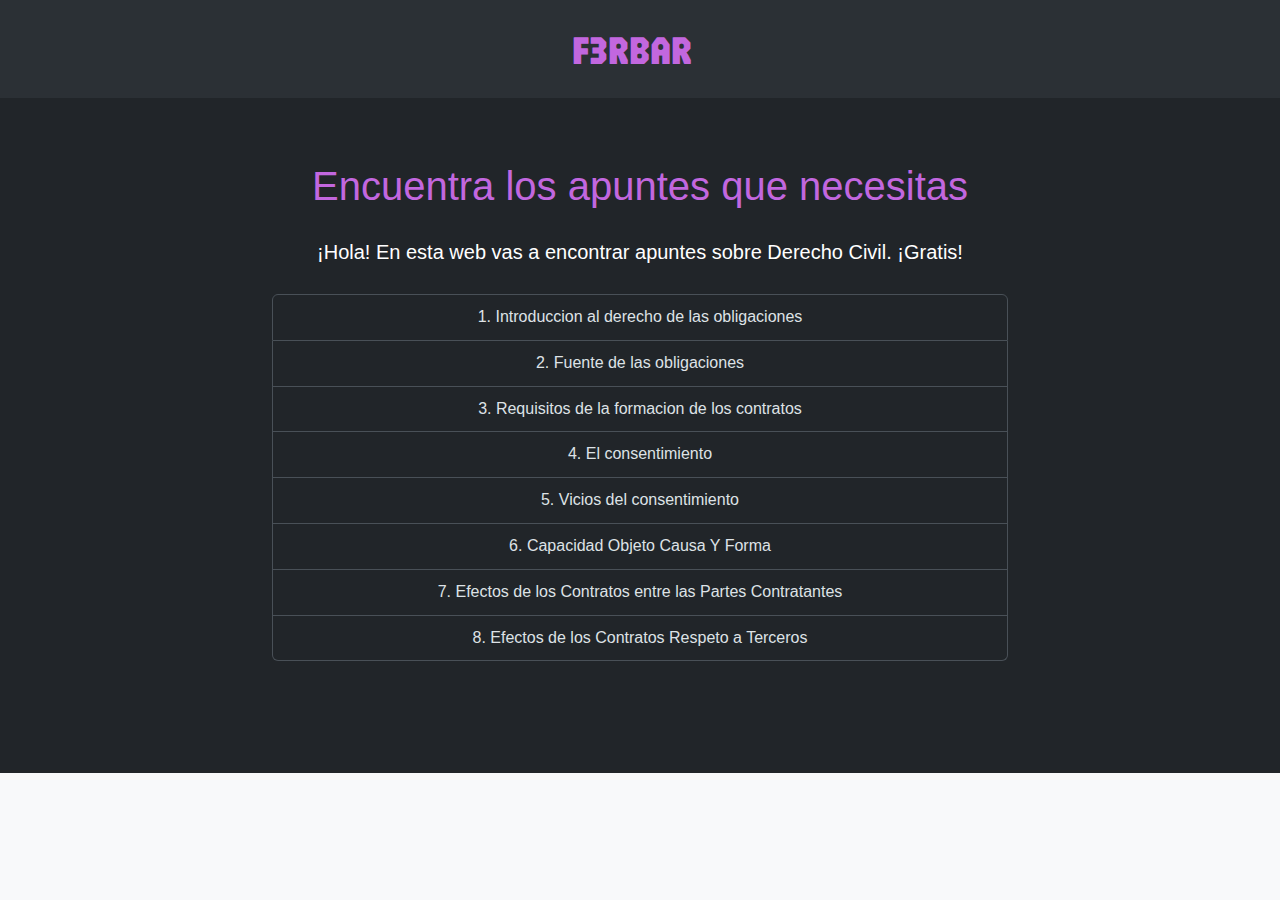
<file: index.html>
<!doctype html>
<html lang="es" data-bs-theme="dark">
  <head>
    <meta charset="utf-8">
    <meta name="viewport" content="width=device-width, initial-scale=1">
    <!-- Title -->
    <title>Mapas Mentales - Derecho Civil III</title>

    <!-- Bootstrap CSS -->
    <link href="https://cdn.jsdelivr.net/npm/bootstrap@5.3.3/dist/css/bootstrap.min.css"
          rel="stylesheet"
          integrity="sha384-QWTKZyjpPEjISv5WaRU9OFeRpok6YctnYmDr5pNlyT2bRjXh0JMhjY6hW+ALEwIH"
          crossorigin="anonymous">
    <link rel="stylesheet" href="./base.css">
  </head>
  <body>
    <header>
      <nav class="navbar bg-body-tertiary">
        <div class="container-fluid justify-content-center">
          <a class="navbar-brand navbar-logo" href="./index.html">F3RBAR</a>
        </div>
      </nav>
    </header>
    <!-- Main Content -->
    <main class="bg-dark">
      <section class="section bg-dark">
        <div class="container">
          <div class="row justify-content-center mb-5">
            <div class="col-md-8 text-center">
              <h1 class="heading mb-4">Encuentra los apuntes que necesitas</h1>
              <p class="mb-4 lead" style="color: #fff;">
                ¡Hola! En esta web vas a encontrar apuntes sobre Derecho Civil. ¡Gratis!</p>
              <div class="list-group">
                <a href="./apuntes/1. Introduccion al derecho de las obligaciones.html" class="list-group-item list-group-item-action" aria-current="true">
                  1. Introduccion al derecho de las obligaciones
                </a>
                <a href="./apuntes/2. Fuente de las obligaciones.html" class="list-group-item list-group-item-action">2. Fuente de las obligaciones</a>
                <a href="./apuntes/3. Requisitos de la formacion de los contratos.html" class="list-group-item list-group-item-action">3. Requisitos de la formacion de los contratos</a>
                <a href="./apuntes/4. El consentimiento.html" class="list-group-item list-group-item-action">4. El consentimiento</a>
                <a href="./apuntes/5. Vicios del consentimiento.html" class="list-group-item list-group-item-action">5. Vicios del consentimiento</a>
                <a href="./apuntes/6. Capacidad Objeto Causa Y Forma.html" class="list-group-item list-group-item-action">6. Capacidad Objeto Causa Y Forma</a>
                <a href="./apuntes/7. Efectos de los Contratos entre las Partes Contratantes.html" class="list-group-item list-group-item-action">7. Efectos de los Contratos entre las Partes Contratantes</a>
                <a href="./apuntes/8. Efectos de los Contratos Respeto a Terceros.html" class="list-group-item list-group-item-action">8. Efectos de los Contratos Respeto a Terceros</a>
              </div>
            </div>
          </div>
        </div>
      </section>
    </main>
    <!-- Bootstrap JS -->
    <script src="https://cdn.jsdelivr.net/npm/bootstrap@5.3.3/dist/js/bootstrap.bundle.min.js"
            integrity="sha384-YvpcrYf0tY3lHB60NNkmXc5s9fDVZLESaAA55NDzOxhy9GkcIdslK1eN7N6jIeHz"
            crossorigin="anonymous">
    </script>
  </body>
</html>
</file>
<file: base.css>
@import url('https://fonts.googleapis.com/css2?family=Jaro:opsz@6..72&display=swap');
body {
  font-family: "Poppins", sans-serif;
  font-weight: 400;
  font-size: 16px;
  line-height: 1.8;
  color: #868e96;
  background-color: rgb(248, 249, 250);
}

a {
  text-decoration: none;
  -webkit-transition: 0.3s all ease;
  -o-transition: 0.3s all ease;
  transition: 0.3s all ease;
}

a:hover {
  text-decoration: none;
}

h1.heading, h2, h3, h4, h5{
  color: #c267df;
}

header {
  position: relative;
  top: 0;
  left: 0;
  width: 100%;
  z-index: 5;
}

.btn.btn-primary {
  color: #fff;
  border-width: 2px;
  background-color: #3091c2;
  border-color: #3091c2;
  padding: 10px;
  margin-top: 10px;
}

.section {
  padding: 4em 0;
}

.btn {
  -webkit-box-shadow: 0 3px 10px -2px rgba(0, 0, 0, 0.2) !important;
  box-shadow: 0 3px 10px -2px rgba(0, 0, 0, 0.2) !important;
}
.btn.btn-secondary {
  color: #fff;
  border-width: 2px;
  background: #3091c2;
  border-color: #3091c2;
  padding: 10px;
}

.list-group-item.list-group-item-action:hover{
  background-color: #c267df;
}

.navbar-logo {
  color: #c267df !important;
  font-family: "Jaro", sans-serif !important;
  font-size: 2.5rem !important;
  font-optical-sizing: auto;
  font-weight: 500;
}
</file>
